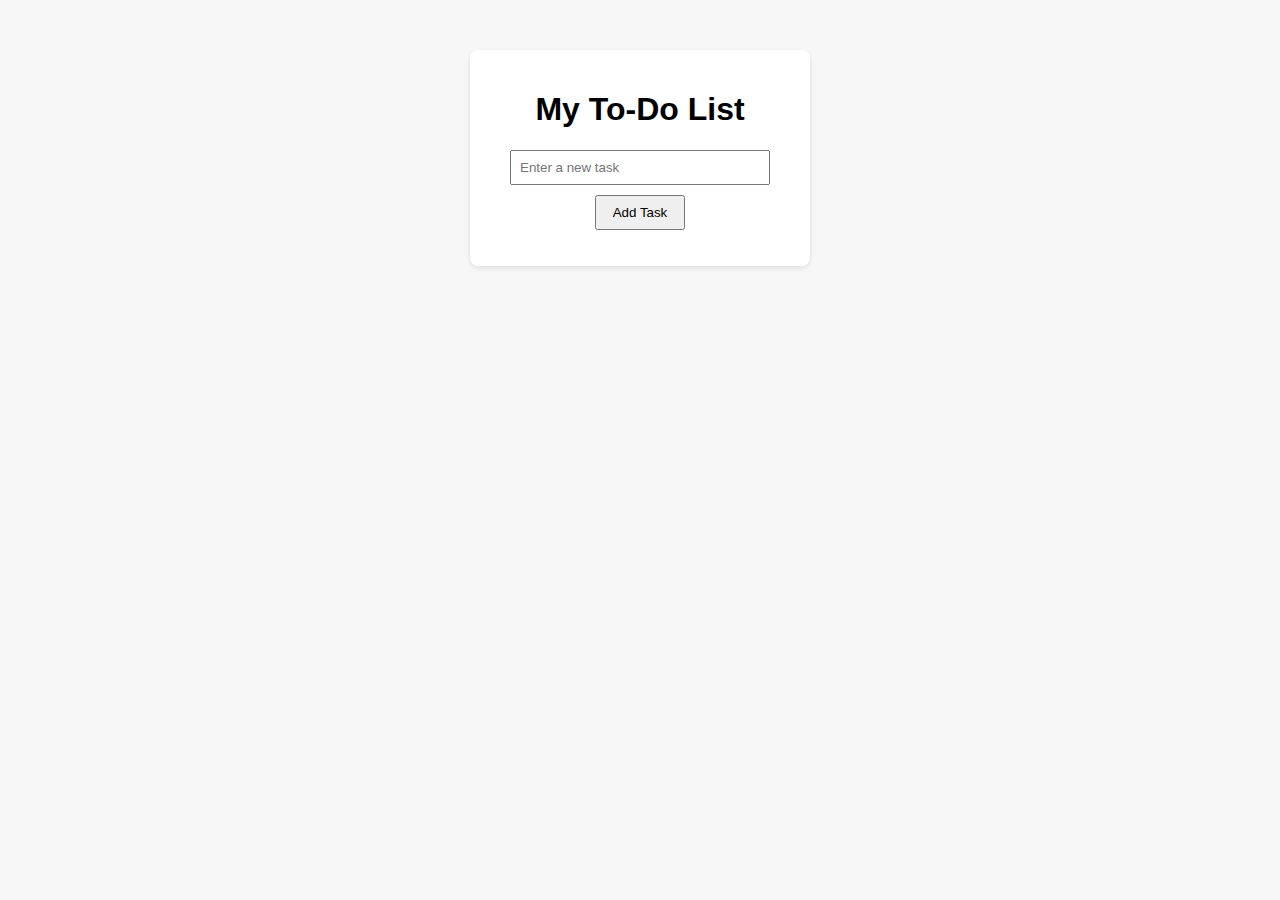
<file: index.html>
<!DOCTYPE html>
<html lang="en">
<head>
  <meta charset="UTF-8">
  <title>To-Do List</title>
  <link rel="stylesheet" href="style.css">
</head>
<body>
  <div class="container">
    <h1>My To-Do List</h1>
    <input type="text" id="taskInput" placeholder="Enter a new task">
    <button id="addTaskBtn">Add Task</button>
    <ul id="taskList"></ul>
  </div>

  <script src="script.js"></script>
</body>
</html>
</file>
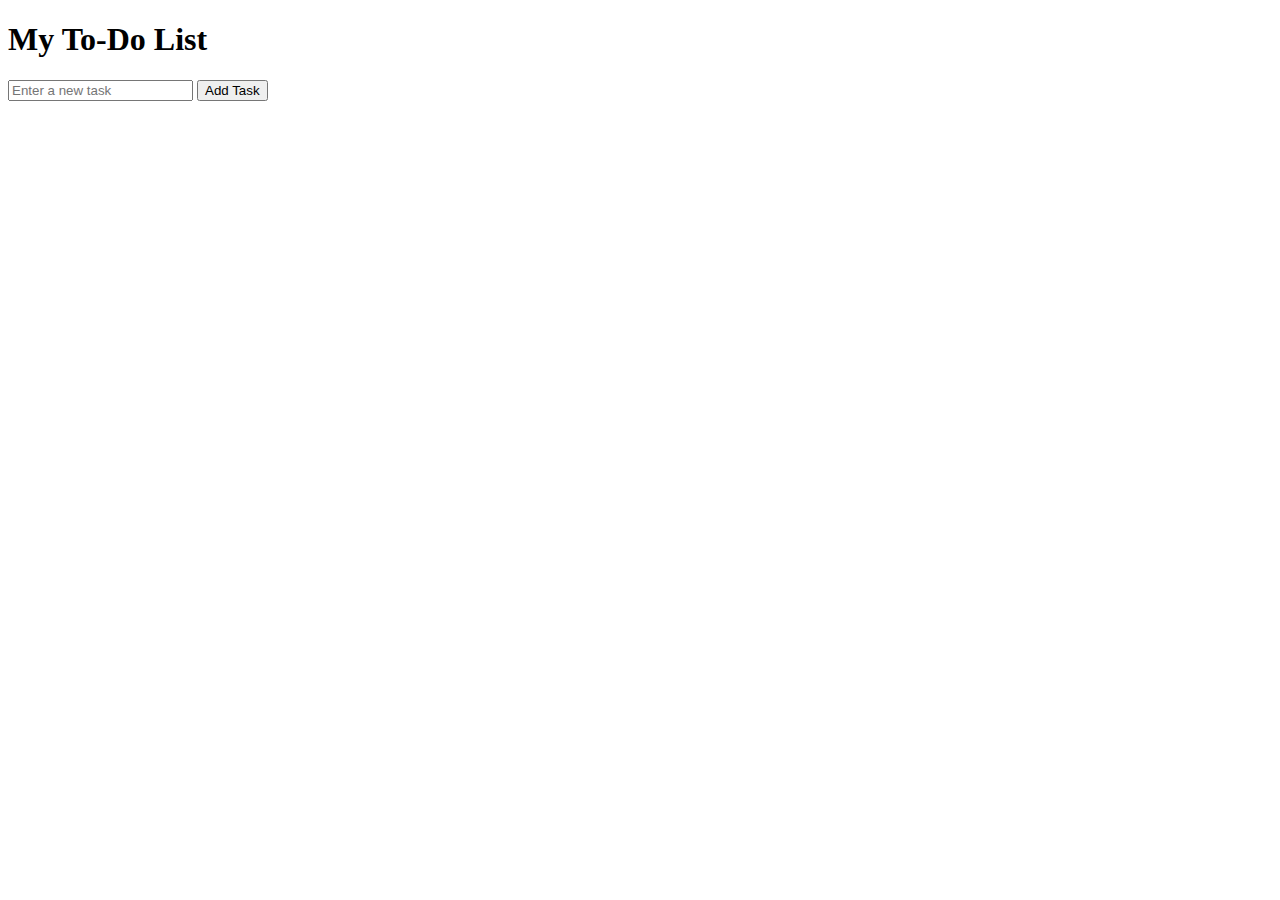
<file: 1st.html>
<!DOCTYPE html>
<html>
<head>
  <title>Simple To-Do List</title>
</head>
<body>
  <h1>My To-Do List</h1>

  <input type="text" id="taskInput" placeholder="Enter a new task">
  <button id="addTaskBtn">Add Task</button>

  <ul id="taskList"></ul>

  <script>
    const taskInput = document.getElementById("taskInput");
    const addTaskBtn = document.getElementById("addTaskBtn");
    const taskList = document.getElementById("taskList");

    // Load tasks from localStorage
    let tasks = JSON.parse(localStorage.getItem("tasks")) || [];
    renderTasks();

    // Add task event
    addTaskBtn.addEventListener("click", function() {
      const task = taskInput.value.trim();
      if (task) {
        tasks.push(task);
        taskInput.value = "";
        saveAndRender();
      }
    });

    // Render tasks in DOM
    function renderTasks() {
      taskList.innerText = ""; // clear list
      tasks.forEach((task, index) => {
        const li = document.createElement("li");
        li.innerText = task;
        taskList.appendChild(li);
      });
    }

    // Save to localStorage and update DOM
    function saveAndRender() {
      localStorage.setItem("tasks", JSON.stringify(tasks));
      renderTasks();
    }
  </script>
</body>
</html>
</file>
<file: style.css>
body {
  font-family: Arial, sans-serif;
  background-color: #f7f7f7;
  display: flex;
  justify-content: center;
  margin-top: 50px;
}

.container {
  background: #fff;
  padding: 20px;
  border-radius: 8px;
  box-shadow: 0 2px 5px rgba(0,0,0,0.1);
  width: 300px;
  text-align: center;
}

input {
  width: 80%;
  padding: 8px;
  margin-bottom: 10px;
}

button {
  padding: 8px 16px;
}

ul {
  list-style-type: none;
  padding-left: 0;
}

li {
  padding: 6px;
  border-bottom: 1px solid #eee;
}
</file>
